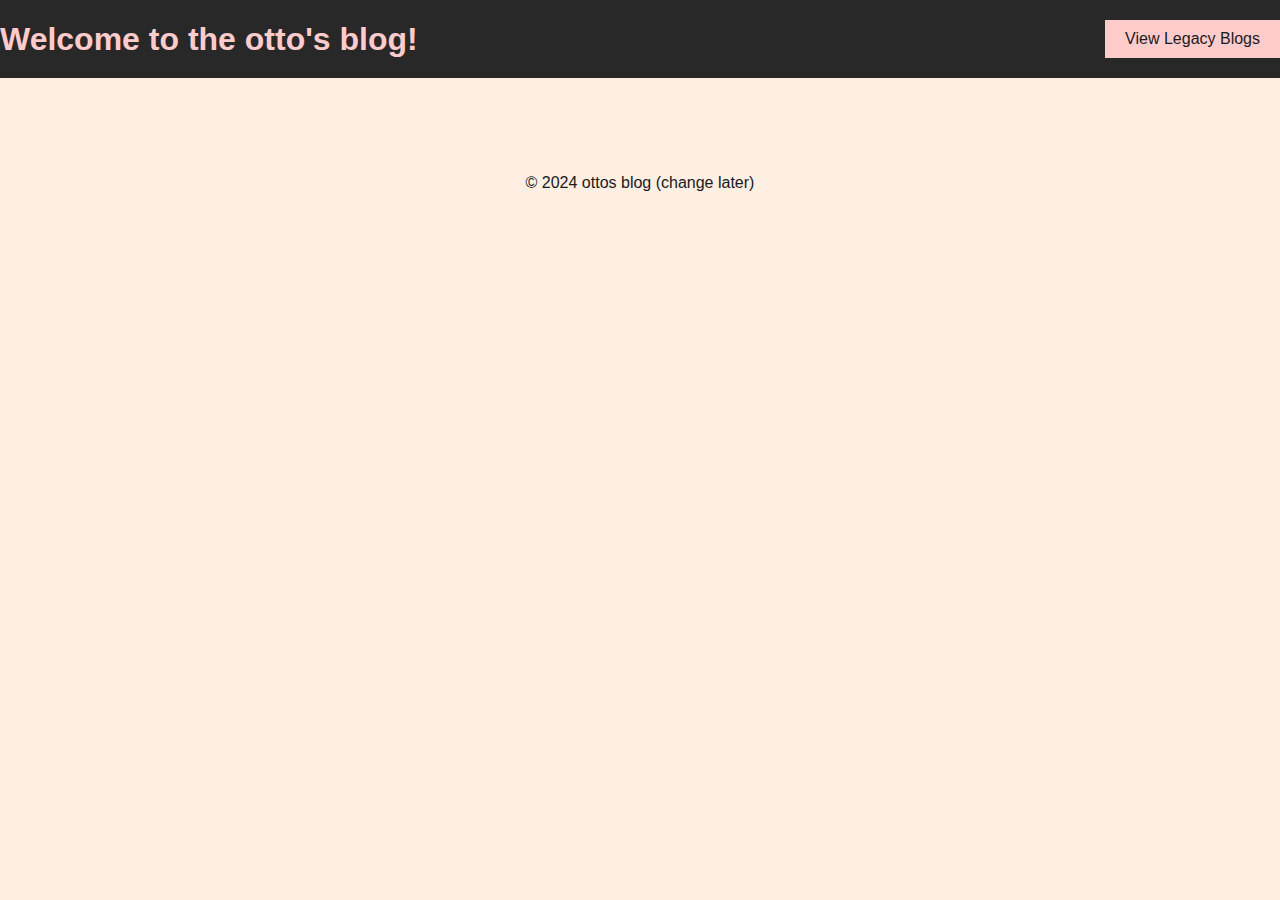
<file: index.html>
<!DOCTYPE html>
<html lang="en">
<head>
    <meta charset="UTF-8">
    <meta name="viewport" content="width=device-width, initial-scale=1.0">
    <title>Otto's Blog!</title>
    <link rel="stylesheet" href="styles.css">
</head>
<body>
    <header>
        <h1>Welcome to the otto's blog!</h1>
        <button id="legacy-button">View Legacy Blogs</button>
    </header>
    <main>
        <section id="latest-blog">
            <!-- latest blog content will be loaded here -->
        </section>
        <section id="legacy-blogs" class="hidden">
            <div id="blog-grid">
                <!-- legacy blogs will be displayed here -->
            </div>
        </section>
    </main>
    <footer>
        <p>&copy; 2024 ottos blog (change later)</p>
    </footer>
    <script src="script.js"></script>
</body>
</html>
</file>
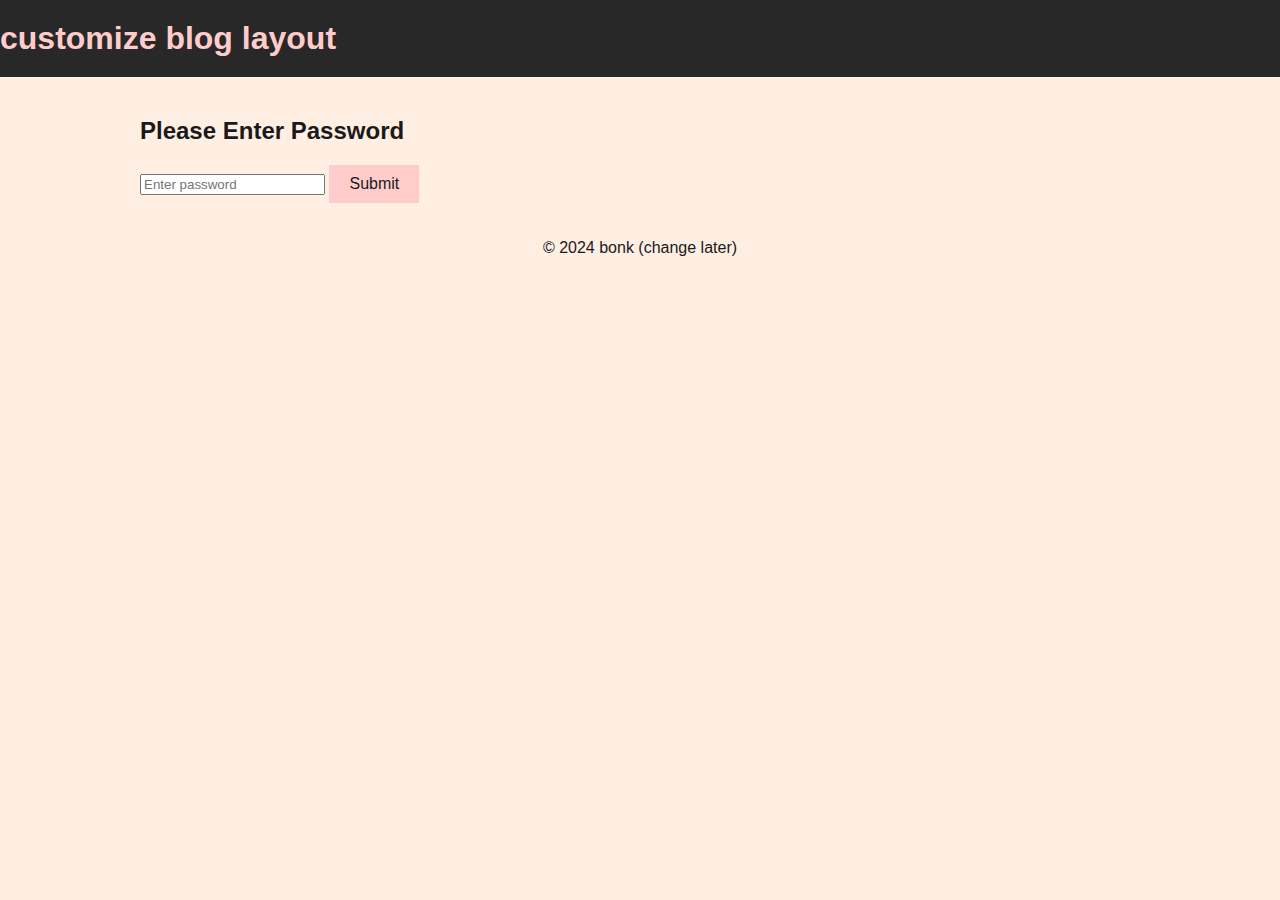
<file: customize.html>
<!DOCTYPE html>
<html lang="en">
<head>
    <meta charset="UTF-8">
    <meta name="viewport" content="width=device-width, initial-scale=1.0">
    <title>Customize Blog Layout</title>
    <link rel="stylesheet" href="styles.css">
</head>
<body>
    <header>
        <h1>customize blog layout</h1>
    </header>
    <main>
        <section id="password-section">
            <h2>Please Enter Password</h2>
            <input type="password" id="password-input" placeholder="Enter password">
            <button id="password-submit">Submit</button>
            <p id="error-message" class="hidden">Incorrect password, please try again.</p>
        </section>

        <section id="settings" class="hidden">
            <h2>Customize Layout</h2>
            <form id="customization-form">
                <label for="title-text">Blog Title Text:</label>
                <input type="text" id="title-text" value="Welcome to My Blog"><br><br>
                
                <label for="button-position">Button Position (px from right):</label>
                <input type="number" id="button-position" value="80"><br><br>
                
                <button type="button" id="apply-changes">Apply Changes</button>
            </form>
        </section>
    </main>
    <footer>
        <p>&copy; 2024 bonk (change later)</p>
    </footer>
    <script src="customize.js"></script>
</body>
</html>
</file>
<file: styles.css>
body {
    font-family: 'Lato', sans-serif;
    background-color: #ffeee2;
    color: #1a1a1a;
    margin: 0;
    padding: 0;
    display: flex;
    flex-direction: column;
    align-items: center;
}

header {
    width: 100%;
    background-color: #282828;
    color: #ffcccb;
    padding: 20px;
    display: flex;
    justify-content: space-between;
    align-items: center;
}

h1 {
    margin: 0;
}

button {
    background-color: #ffcccb;
    color: #1a1a1a;
    border: none;
    padding: 10px 20px;
    cursor: pointer;
    font-size: 16px;
}

main {
    width: 80%;
    max-width: 1000px;
    margin: 20px 0;
}

#latest-blog {
    margin-bottom: 40px;
}

#legacy-blogs.hidden {
    display: none;
}

#blog-grid {
    display: grid;
    grid-template-columns: repeat(auto-fill, minmax(300px, 1fr));
    gap: 20px;
}

.hidden {
    display: none;
}

#error-message {
    color: red;
    margin-top: 10px;
}
</file>
